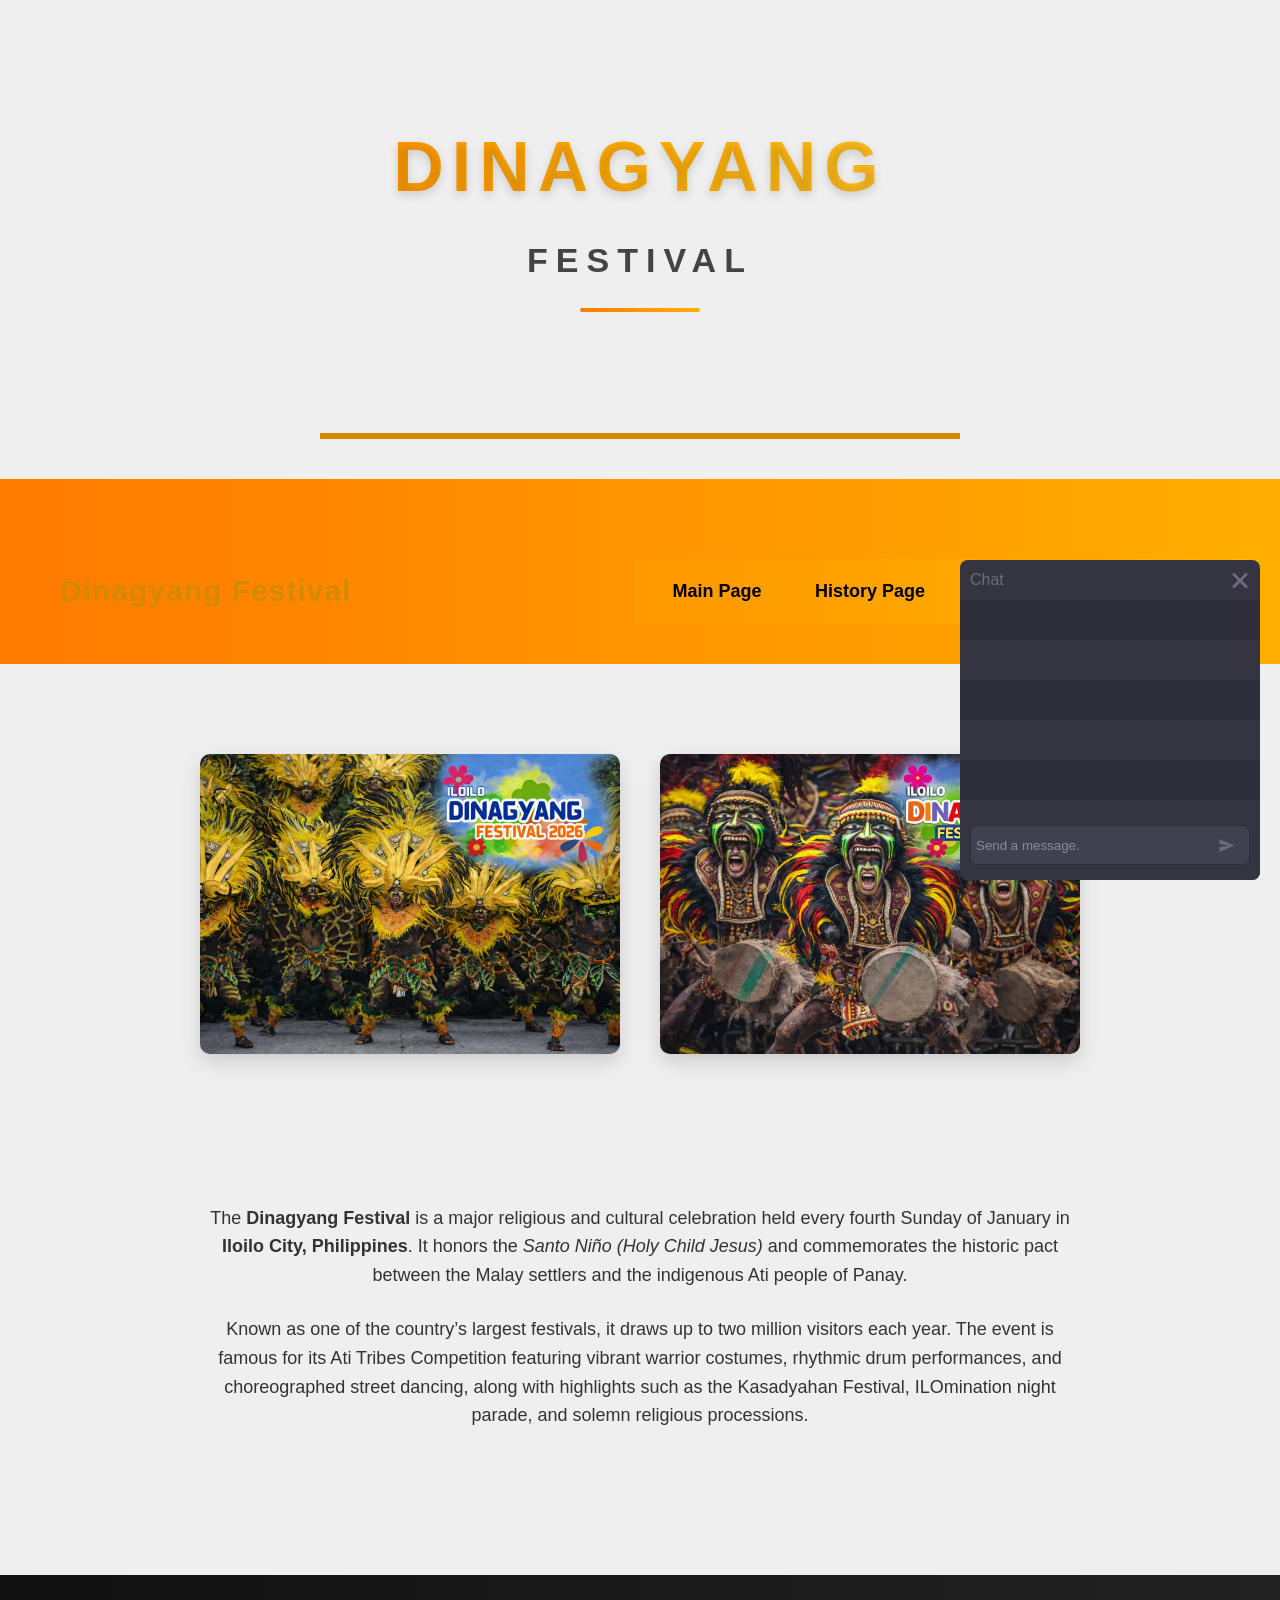
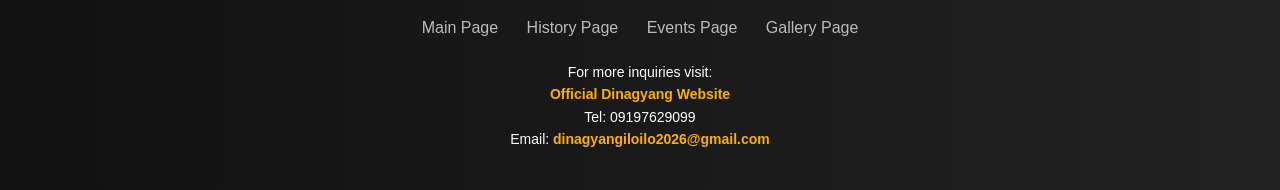
<file: index.html>
<!DOCTYPE html>
<html lang="en">
<head>
<meta charset="UTF-8">
<title>Dinagyang Festival</title>
<link rel="stylesheet" href="style.css">
</head>
<body bgcolor="#FF8C00">

<br><br>

<div class="festival-header">
  <h1 class="dinagyang-title">DINAGYANG</h1>
  <h2 class="festival-subtitle">FESTIVAL</h2>
</div>

<br><br>

<hr width="100%" size="5" color="#DC143C">

<!DOCTYPE html>
<html lang="en">
<head>
<meta charset="UTF-8">
<title>Dinagyang Festival</title>
<link rel="stylesheet" href="style.css">
</head>

<body>

<header>
  <h1 class="title">Dinagyang Festival</h1>

  <nav>
    <a href="Dinagyang.html">Main Page</a>
    <a href="HistoryPage.html">History Page</a>
    <a href="EventsPage.html">Events Page</a>
    <a href="GalleryPage.html">Gallery Page</a>
  </nav>
</header>

<section class="images">
  <img src="dinagyangf.png">
  <img src="dinagyangf2.png">
</section>

<section class="content">

<p>
The <strong>Dinagyang Festival</strong> is a major religious and cultural celebration
held every fourth Sunday of January in <strong>Iloilo City, Philippines</strong>.
It honors the <i>Santo Niño (Holy Child Jesus)</i> and commemorates the historic pact
between the Malay settlers and the indigenous Ati people of Panay.
</p>

<p>
Known as one of the country’s largest festivals, it draws up to two million visitors
each year. The event is famous for its Ati Tribes Competition featuring vibrant
warrior costumes, rhythmic drum performances, and choreographed street dancing,
along with highlights such as the Kasadyahan Festival, ILOmination night parade,
and solemn religious processions.
</p>

</section>

<footer>

<div class="footer-nav">
  <a href="Dinagyang.html">Main Page</a>
  <a href="HistoryPage.html">History Page</a>
  <a href="EventsPage.html">Events Page</a>
  <a href="GalleryPage.html">Gallery Page</a>
</div>

<div class="contact">
<p>For more inquiries visit:</p>
<a href="https://philippines.travel/events/dinagyang-festival/">Official Dinagyang Website</a>

<p>Tel: 09197629099</p>
<p>Email: <a href="mailto:dinagyangiloilo2026@gmail.com">dinagyangiloilo2026@gmail.com</a></p>
</div>

</footer>

</body>
</html>

    
<input type="checkbox" id="chat-toggle">

<div class="container">
  <div class="nav-bar">
    <a>Chat</a>

    <label for="chat-toggle" class="close">
      <div class="line one"></div>
      <div class="line two"></div>
    </label>
  </div>

  <div class="messages-area">
    <div class="message one"></div>
    <div class="message two"></div>
    <div class="message three"></div>
    <div class="message four"></div>
    <div class="message five"></div>
    <div class="message six"></div>
  </div>

  <div class="sender-area">
    <div class="input-place">
      <input placeholder="Send a message." class="send-input">

      <div class="send">
        <svg class="send-icon" viewBox="0 0 24 24">
          <path fill="#6B6C7B" d="M2 21L23 12L2 3V10L17 12L2 14V21Z"/>
        </svg>
      </div>

    </div>
  </div>
</div>




</body>
</html>
</file>
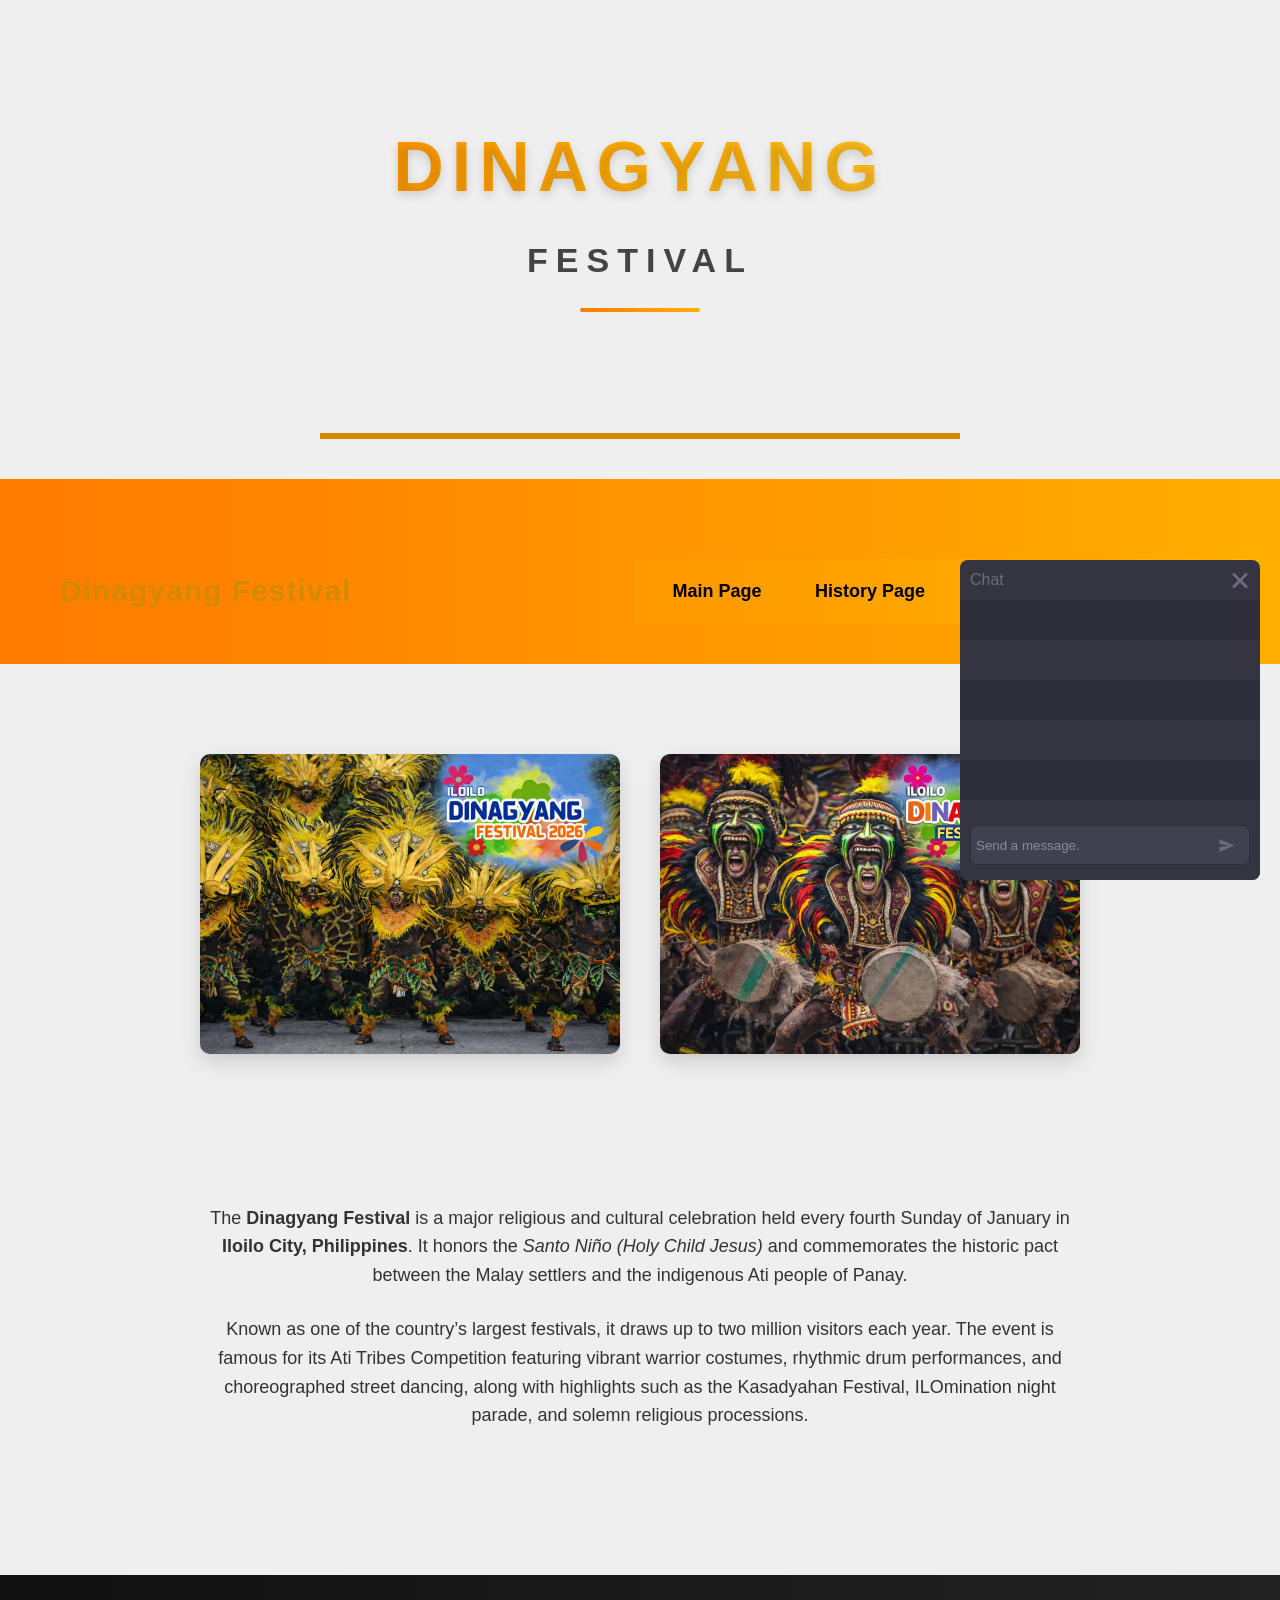
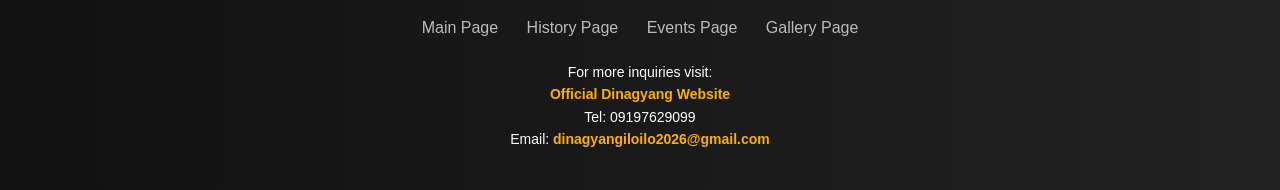
<file: Dinagyang.html>
<!DOCTYPE html>
<html lang="en">
<head>
<meta charset="UTF-8">
<title>Dinagyang Festival</title>
<link rel="stylesheet" href="style.css">
</head>
<body bgcolor="#FF8C00">

<br><br>

<div class="festival-header">
  <h1 class="dinagyang-title">DINAGYANG</h1>
  <h2 class="festival-subtitle">FESTIVAL</h2>
</div>

<br><br>

<hr width="100%" size="5" color="#DC143C">

<!DOCTYPE html>
<html lang="en">
<head>
<meta charset="UTF-8">
<title>Dinagyang Festival</title>
<link rel="stylesheet" href="style.css">
</head>

<body>

<header>
  <h1 class="title">Dinagyang Festival</h1>

  <nav>
    <a href="Dinagyang.html">Main Page</a>
    <a href="HistoryPage.html">History Page</a>
    <a href="EventsPage.html">Events Page</a>
    <a href="GalleryPage.html">Gallery Page</a>
  </nav>
</header>

<section class="images">
  <img src="dinagyangf.png">
  <img src="dinagyangf2.png">
</section>

<section class="content">

<p>
The <strong>Dinagyang Festival</strong> is a major religious and cultural celebration
held every fourth Sunday of January in <strong>Iloilo City, Philippines</strong>.
It honors the <i>Santo Niño (Holy Child Jesus)</i> and commemorates the historic pact
between the Malay settlers and the indigenous Ati people of Panay.
</p>

<p>
Known as one of the country’s largest festivals, it draws up to two million visitors
each year. The event is famous for its Ati Tribes Competition featuring vibrant
warrior costumes, rhythmic drum performances, and choreographed street dancing,
along with highlights such as the Kasadyahan Festival, ILOmination night parade,
and solemn religious processions.
</p>

</section>

<footer>

<div class="footer-nav">
  <a href="Dinagyang.html">Main Page</a>
  <a href="HistoryPage.html">History Page</a>
  <a href="EventsPage.html">Events Page</a>
  <a href="GalleryPage.html">Gallery Page</a>
</div>

<div class="contact">
<p>For more inquiries visit:</p>
<a href="https://philippines.travel/events/dinagyang-festival/">Official Dinagyang Website</a>

<p>Tel: 09197629099</p>
<p>Email: <a href="mailto:dinagyangiloilo2026@gmail.com">dinagyangiloilo2026@gmail.com</a></p>
</div>

</footer>

</body>
</html>

    
<input type="checkbox" id="chat-toggle">

<div class="container">
  <div class="nav-bar">
    <a>Chat</a>

    <label for="chat-toggle" class="close">
      <div class="line one"></div>
      <div class="line two"></div>
    </label>
  </div>

  <div class="messages-area">
    <div class="message one"></div>
    <div class="message two"></div>
    <div class="message three"></div>
    <div class="message four"></div>
    <div class="message five"></div>
    <div class="message six"></div>
  </div>

  <div class="sender-area">
    <div class="input-place">
      <input placeholder="Send a message." class="send-input">

      <div class="send">
        <svg class="send-icon" viewBox="0 0 24 24">
          <path fill="#6B6C7B" d="M2 21L23 12L2 3V10L17 12L2 14V21Z"/>
        </svg>
      </div>

    </div>
  </div>
</div>




</body>
</html>
</file>
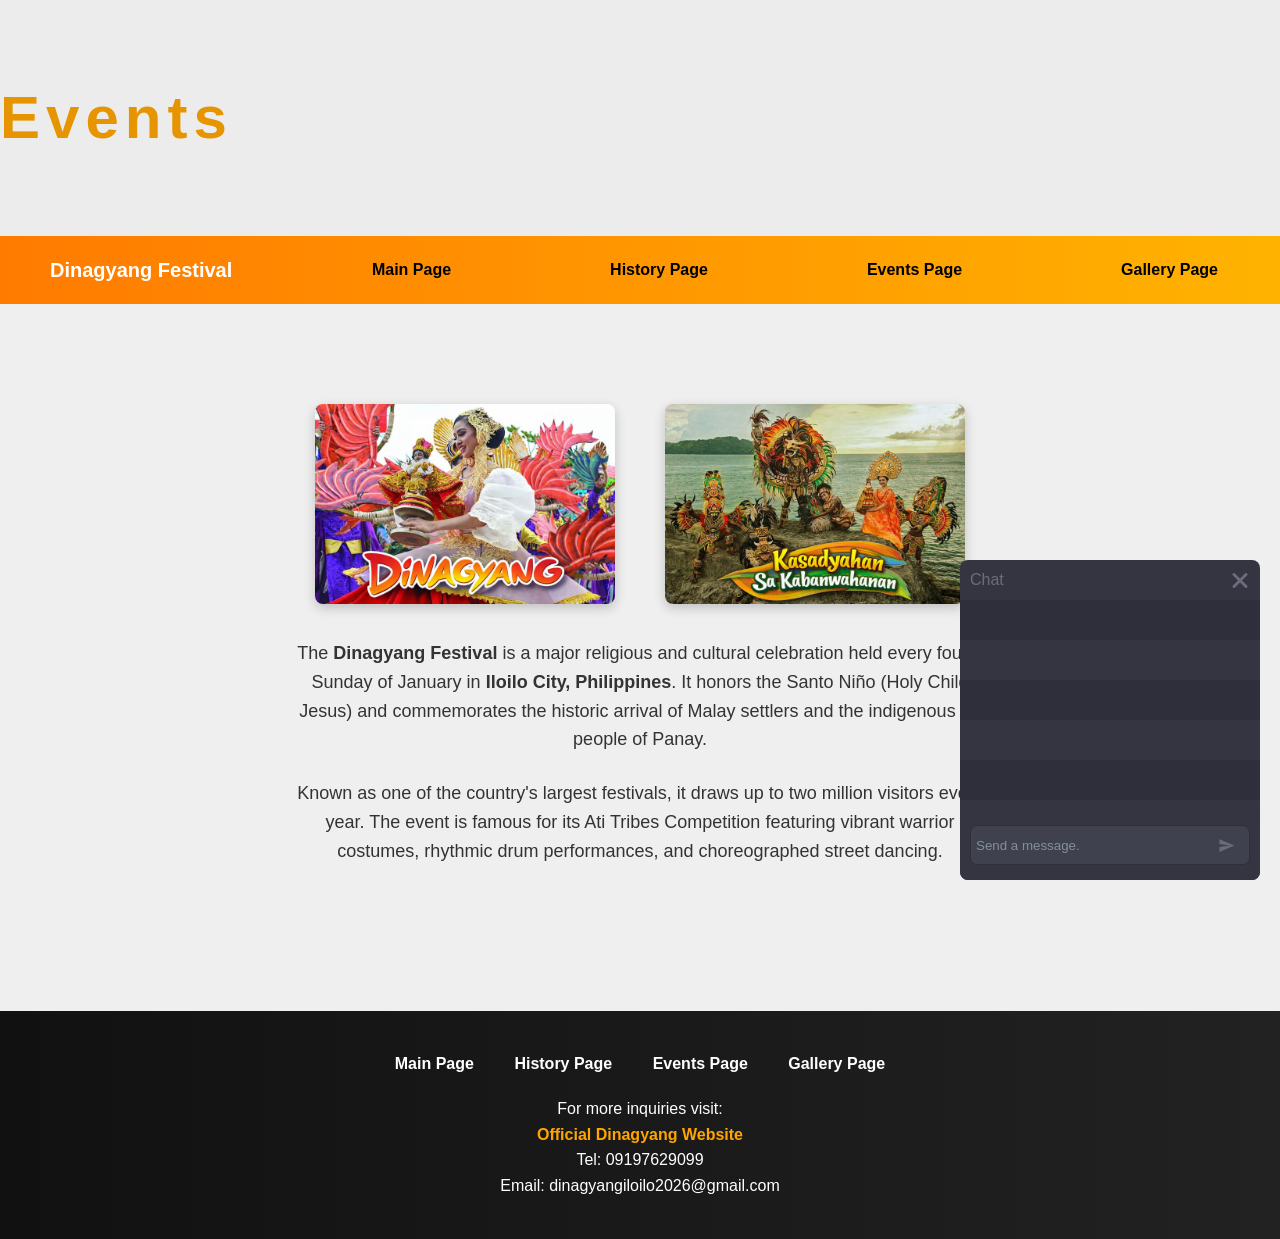
<file: EventsPage.html>
<!DOCTYPE html>
<html lang="en">
<head>
<meta charset="UTF-8">
<title>Dinagyang Festival</title>
<link rel="stylesheet" href="style.css">
</head>

<body>

<!-- HERO HEADER -->
<header class="hero">
    <h1>Events</h1>
  
</header>


<!-- NAVBAR -->
<nav class="navbar">

    <div class="logo">Dinagyang Festival</div>

    <ul>
        <li><a href="index.html">Main Page</a></li>
        <li><a href="HistoryPage.html">History Page</a></li>
        <li><a href="EventsPage.html">Events Page</a></li>
        <li><a href="GalleryPage.html">Gallery Page</a></li>
    </ul>

</nav>



<!-- MAIN CONTENT -->
<section class="content">

    <div class="image-row">

        <img src="li1.png">
        <img src="li2.png">

    </div>


    <div class="text">

        <p>
        The <b>Dinagyang Festival</b> is a major religious and cultural celebration 
        held every fourth Sunday of January in <b>Iloilo City, Philippines</b>. 
        It honors the Santo Niño (Holy Child Jesus) and commemorates the historic 
        arrival of Malay settlers and the indigenous Ati people of Panay.
        </p>

        <p>
        Known as one of the country's largest festivals, it draws up to 
        two million visitors every year. The event is famous for its 
        Ati Tribes Competition featuring vibrant warrior costumes, rhythmic 
        drum performances, and choreographed street dancing.
        </p>

    </div>

</section>



<!-- FOOTER -->
<footer>

<div class="footer-links">

<a href="index.html">Main Page</a>
<a href="HistoryPage.html">History Page</a>
<a href="EventsPage.html">Events Page</a>
<a href="GalleryPage.html">Gallery Page</a>

</div>

<p>For more inquiries visit:</p>

<p class="website">Official Dinagyang Website</p>

<p>Tel: 09197629099</p>

<p>Email: dinagyangiloilo2026@gmail.com</p>




</footer>
<input type="checkbox" id="chat-toggle">

<div class="container">
  <div class="nav-bar">
    <a>Chat</a>

    <label for="chat-toggle" class="close">
      <div class="line one"></div>
      <div class="line two"></div>
    </label>
  </div>

  <div class="messages-area">
    <div class="message one"></div>
    <div class="message two"></div>
    <div class="message three"></div>
    <div class="message four"></div>
    <div class="message five"></div>
    <div class="message six"></div>
  </div>

  <div class="sender-area">
    <div class="input-place">
      <input placeholder="Send a message." class="send-input">

      <div class="send">
        <svg class="send-icon" viewBox="0 0 24 24">
          <path fill="#6B6C7B" d="M2 21L23 12L2 3V10L17 12L2 14V21Z"/>
        </svg>
      </div>

    </div>
  </div>
</div>

</body>
</html>
</file>
<file: style.css>
.festival-header{
  text-align:center;
  padding:60px 20px 30px;
}

/* Main title */
.dinagyang-title{
  font-size:70px;
  font-weight:900;
  letter-spacing:8px;
  margin:0;

  background:linear-gradient(90deg,#ff7a00,#ffae00,#ffd54f);
  -webkit-background-clip:text;
  background-clip:text;
  -webkit-text-fill-color:transparent;

  text-shadow:0 4px 10px rgba(0,0,0,0.15);
}

/* Subtitle (bigger now) */
.festival-subtitle{
  font-size:34px;   /* increased from ~26px */
  letter-spacing:8px;
  margin-top:10px;
  color:#444;
  font-weight:600;
}

/* Decorative line */
.festival-header::after{
  content:"";
  display:block;
  width:120px;
  height:4px;
  background:linear-gradient(90deg,#ff7a00,#ffae00);
  margin:20px auto 0;
  border-radius:3px;
}
/*asd 
/* hide checkbox toggle */
#chat-toggle {
  display: none;
}

/* container */
.container {
  width: 300px;
  height: 320px;
  background-color: #343541;
  border-radius: 8px;
  display: flex;
  flex-direction: column;

  position: fixed;
  bottom: 20px;
  right: 20px;

  transition: 0.3s ease;
}

/* close animation */
#chat-toggle:checked + .container {
  opacity: 0;
  transform: translateY(40px);
  pointer-events: none;
}

/* navbar */
.nav-bar {
  width: 100%;
  height: 40px;
  display: flex;
  align-items: center;
  justify-content: space-between;
}

.nav-bar a {
  color: #6B6C7B;
  white-space: nowrap;
  margin-left: 10px;
  user-select: none;
}

/* close button */
.close {
  width: 40px;
  height: 40px;
  display: flex;
  justify-content: center;
  align-items: center;
  position: relative;
  cursor: pointer;
}

.line {
  position: absolute;
  width: 20px;
  height: 3px;
  background-color: #6B6C7B;
  border-radius: 30px;
}

.line.one {
  transform: rotate(45deg);
}

.line.two {
  transform: rotate(135deg);
}

/* messages area */
.messages-area {
  background-color: #2E2F3A;
  width: 100%;
  height: 210px;
}

/* sender area */
.sender-area {
  background-color: #343541;
  width: 100%;
  height: 70px;
  display: flex;
  border-radius: 8px;
}

/* fake messages */
.message {
  width: 100%;
  height: 40px;
}

.message.one,
.message.three,
.message.five {
  background-color: #2E2F3A;
}

.message.two,
.message.four,
.message.six {
  background-color: #343541;
}

/* send icon */
.send-img {
  width: 30px;
}

/* input */
.send-input {
  outline: none;
  display: flex;
  border: none;
  height: 40px;
  width: 230px;
  border-radius: 7px;
  background: none;
  color: white;
  text-overflow: ellipsis;
  white-space: nowrap;
  overflow: hidden;
  margin-left: 5px;
}

.send-input::placeholder {
  color: #828E9E;
}

/* input container */
.input-place {
  display: flex;
  flex-direction: row;
  margin-top: 15px;
  margin-left: 10px;
  align-items: center;
  background-color: #40414F;
  border-radius: 7px;
  height: 40px;
  width: 280px;
  gap: 5px;
  border: 1px solid #2E2F3A;
}

/* send button */
.send {
  width: 30px;
  height: 30px;
  display: flex;
  align-items: center;
  justify-content: center;
  cursor: pointer;
}

.send-icon {
  width: 17px;
}
/*dinagyang body main page
/* RESET */
*{
  margin:0;
  padding:0;
  box-sizing:border-box;
}

body{
  font-family:"Segoe UI", Arial, sans-serif;
  background:#f5f6fa;
  color:#333;
  line-height:1.6;
}

/* HEADER */
header{
  background:linear-gradient(90deg,#ff7a00,#ffae00);
  padding:20px 60px;
  display:flex;
  justify-content:space-between;
  align-items:center;
  color:white;
}

.title{
  font-size:30px;
  font-weight:700;
  letter-spacing:1px;
}

/* NAVIGATION */
nav a{
  text-decoration:none;
  color:white;
  margin-left:25px;
  font-weight:600;
  padding:6px 12px;
  border-radius:5px;
  transition:0.3s;
}

nav a:hover{
  background:white;
  color:#ff7a00;
}

/* IMAGE SECTION */
.images{
  display:flex;
  justify-content:center;
  gap:40px;
  padding:50px;
}

.images img{
  width:420px;
  height:300px;
  object-fit:cover;
  border-radius:10px;
  box-shadow:0 8px 20px rgba(0,0,0,0.15);
  transition:0.3s;
}

.images img:hover{
  transform:scale(1.05);
}

/* CONTENT */
.content{
  max-width:900px;
  margin:40px auto;
  font-size:18px;
  padding:0 20px;
}

.content p{
  margin-bottom:25px;
}

/* FOOTER */
footer{
  background:#1f1f1f;
  color:#ddd;
  padding:40px;
  margin-top:60px;
  text-align:center;
}

/* FOOTER NAV */
.footer-nav{
  margin-bottom:20px;
}

.footer-nav a{
  text-decoration:none;
  color:#bbb;
  margin:0 12px;
  font-weight:500;
}

.footer-nav a:hover{
  color:#ffae00;
}

/* CONTACT */
.contact{
  font-size:14px;
}

.contact a{
  color:#ffae00;
  text-decoration:none;
}

.contact a:hover{
  text-decoration:underline;
}
/* events */

body{
    margin:0;
    font-family: Arial, Helvetica, sans-serif;
    background:#f3f3f3;
}


/* HERO HEADER */

.hero{
    text-align:center;
    padding:70px 0;
    background:#ececec;
}

.hero h1{
    color:#e69500;
    font-size:60px;   /* bigger title */
    letter-spacing:6px;
    margin:0;
}

.hero p{
    letter-spacing:6px;
    margin-top:12px;
    font-size:18px;   /* bigger subtitle */
}


/* NAVBAR */

.navbar{
    background:linear-gradient(to right,#ff7b00,#ffb300);
    display:flex;
    justify-content:space-between;
    align-items:center;
    padding:18px 50px;
    color:white;
}

.logo{
    font-weight:bold;
    font-size:20px;   /* bigger logo */
}

.navbar ul{
    display:flex;
    list-style:none;
    margin:0;
}

.navbar ul li{
    margin-left:30px;
}

.navbar ul li a{
    text-decoration:none;
    color:black;
    font-size:16px;   /* bigger nav links */
}



/* CONTENT */

.content{
    text-align:center;
    padding:60px 20px;
}

.image-row{
    display:flex;
    justify-content:center;
    gap:50px;
}

.image-row img{
    width:300px;
    border-radius:8px;
    box-shadow:0px 4px 12px rgba(0,0,0,0.2);
}


.text{
    width:700px;
    margin:auto;
    margin-top:35px;
    color:#333;
    font-size:18px;   /* bigger paragraph */
    line-height:1.8;
}



/* FOOTER */

footer{
    background:#1e1e1e;
    color:white;
    text-align:center;
    padding:45px 20px;
    font-size:16px;   /* bigger footer text */
}

.footer-links{
    margin-bottom:20px;
}

.footer-links a{
    color:white;
    text-decoration:none;
    margin:0 18px;
    font-size:16px;
}

.website{
    color:orange;
    font-weight:bold;
}
/* hisotry page */
/* PAGE BACKGROUND */
body{
    margin:0;
    font-family: Arial, Helvetica, sans-serif;
    background:#efefef;
    color:#333;
}

/* MAIN TITLE */
header{
    padding:80px 20px 40px;
}

header h1{
    font-size:70px;
    color:#d48a00;
    margin-left:40px;
    letter-spacing:2px;
}

/* SEARCH BAR */
.input-container{
    position:fixed;
    top:20px;
    right:30px;
    z-index:1000;
}

.input{
    padding:10px 35px 10px 15px;
    border-radius:25px;
    border:1px solid #ccc;
}

.icon{
    position:absolute;
    right:10px;
    top:50%;
    transform:translateY(-50%);
}

/* NAVIGATION BAR */
nav{
    background:linear-gradient(90deg,#ff9900,#ffb300);
    padding:18px 0;
}

nav ul{
    list-style:none;
    margin:0;
    padding:0;
    display:flex;
    justify-content:center;
    gap:80px;
}

nav a{
    text-decoration:none;
    color:black;
    font-weight:bold;
    font-size:18px;
}

nav a:hover{
    color:white;
}

/* FESTIVAL SECTION */
.festival{
    text-align:center;
    padding:50px 20px;
}

.festival h2{
    font-size:40px;
    margin-bottom:25px;
}

.festival img{
    width:320px;
    border-radius:12px;
    box-shadow:0 8px 20px rgba(0,0,0,0.25);
}

/* CONTENT SECTIONS */
section{
    max-width:700px;
    margin:40px auto;
    text-align:center;
}

section h3{
    font-size:26px;
    margin-bottom:10px;
}

section p{
    font-size:18px;
    line-height:1.6;
}

/* DIVIDER */
hr{
    width:50%;
    height:6px;
    background:#d48a00;
    border:none;
    margin:40px auto;
}

/* FOOTER */
footer{
    background:linear-gradient(90deg,#111,#222);
    color:white;
    text-align:center;
    padding:40px 20px;
    margin-top:60px;
}

footer a{
    color:#ffb300;
    font-weight:bold;
    text-decoration:none;
}

footer a:hover{
    text-decoration:underline;
}
</file>
